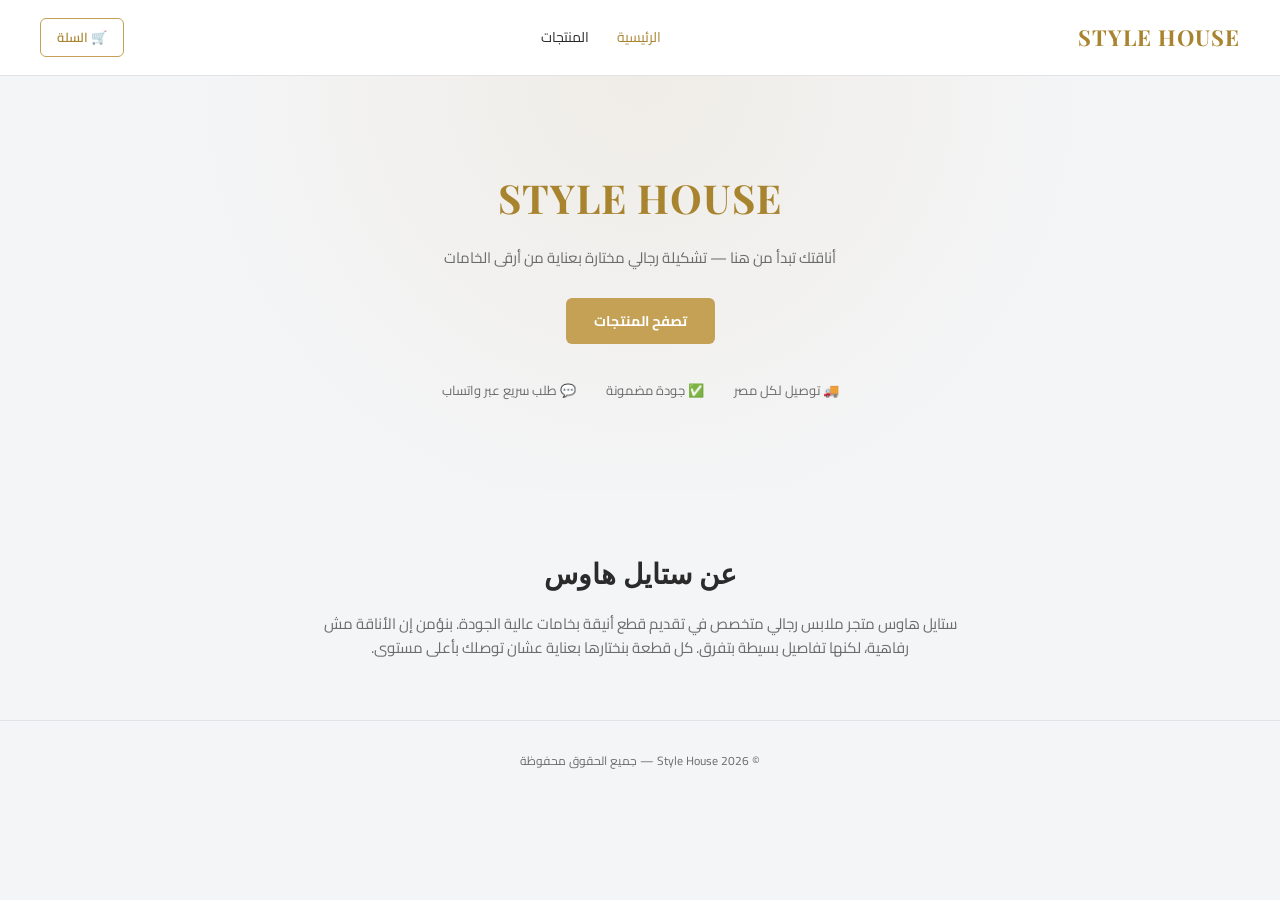
<file: index.html>
<!DOCTYPE html>
<html lang="ar">
<head>
<meta charset="UTF-8">
<meta name="viewport" content="width=device-width, initial-scale=1.0">
<title>Style House | الرئيسية</title>
<link rel="stylesheet" href="style.css">
</head>
<body>

<header class="site-header">
    <span class="logo">STYLE HOUSE</span>
    <nav class="main-nav">
        <a href="index.html" class="active">الرئيسية</a>
        <a href="product.html">المنتجات</a>
    </nav>
    <a href="cart.html" class="cart-link">🛒 السلة</a>
</header>

<section class="hero">
    <span class="logo">STYLE HOUSE</span>
    <p>أناقتك تبدأ من هنا — تشكيلة رجالي مختارة بعناية من أرقى الخامات</p>
    <a href="product.html" class="btn btn-gold">تصفح المنتجات</a>
    <div class="hero-perks">
        <span>🚚 توصيل لكل مصر</span>
        <span>✅ جودة مضمونة</span>
        <span>💬 طلب سريع عبر واتساب</span>
    </div>
</section>

<section class="about-section">
    <h2>عن ستايل هاوس</h2>
    <p>
        ستايل هاوس متجر ملابس رجالي متخصص في تقديم قطع أنيقة بخامات عالية الجودة.
        بنؤمن إن الأناقة مش رفاهية، لكنها تفاصيل بسيطة بتفرق. كل قطعة بنختارها
        بعناية عشان توصلك بأعلى مستوى.
    </p>
</section>

<footer class="site-footer">
    © 2026 Style House — جميع الحقوق محفوظة
</footer>

</body>
</html>
</file>
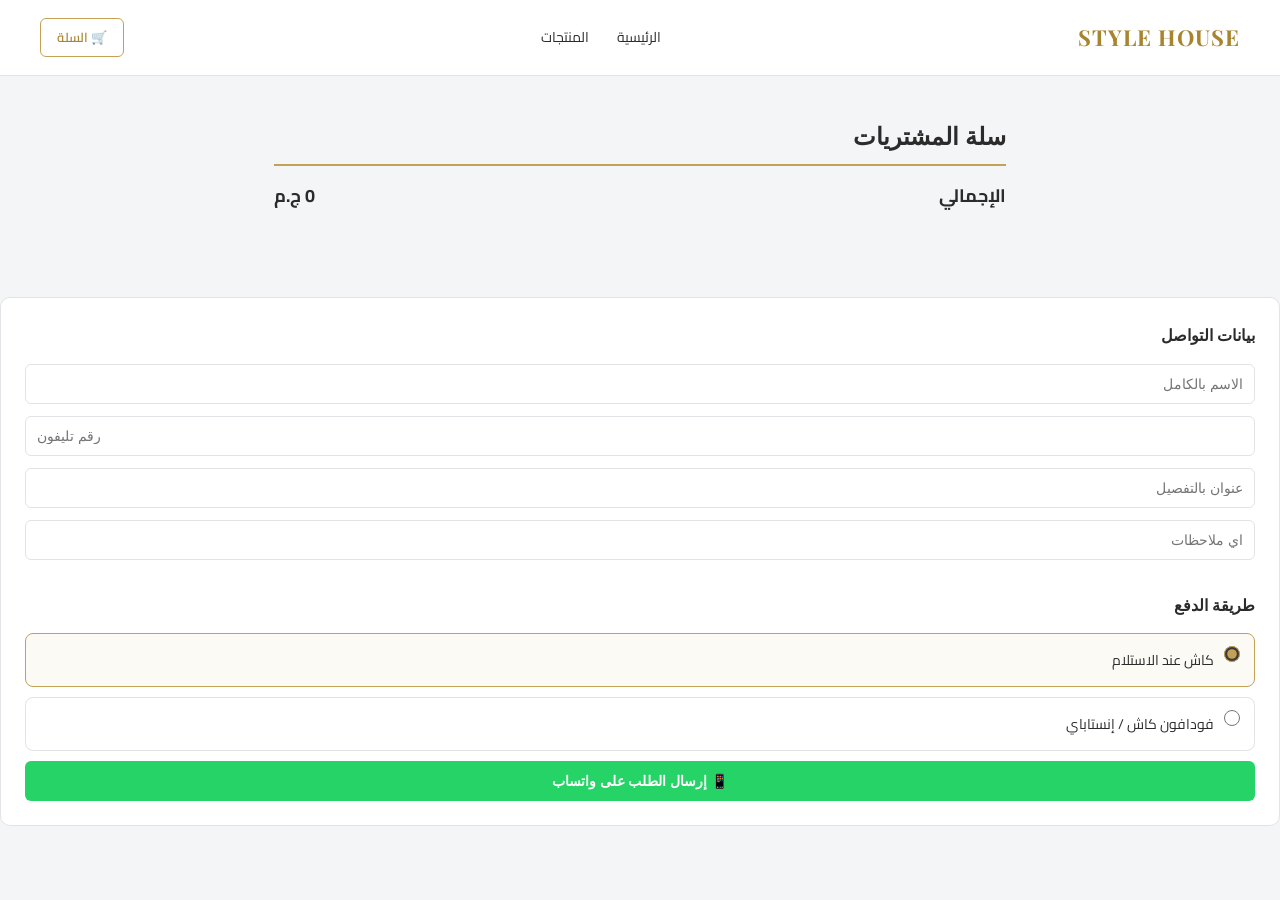
<file: cart.html>
<!doctype html>
<html lang="en">
  <head>
    <meta charset="UTF-8" />
    <meta name="viewport" content="width=device-width, initial-scale=1.0" />
    <title>Style House | السلة</title>
    <link rel="stylesheet" href="style.css" />
  </head>
  <body>
    <header class="site-header">
      <span class="logo">STYLE HOUSE</span>
      <nav class="main-nav">
        <a href="index.html">الرئيسية</a>
        <a href="products.html">المنتجات</a>
      </nav>
      <a href="cart.html" class="cart-link active">🛒 السلة</a>
    </header>
    <div class="cart-layout">
      <h2 class="serif">سلة المشتريات</h2>

      <div id="cart-items">
        <!-- عناصر السلة هتتحط هنا من الـ JS -->
      </div>

      <div class="cart-total">
        <span>الإجمالي</span>
        <span id="cart-total-amount">0 ج.م</span>
      </div>
    </div>
    <div class="customer-form" id="customer-section">
      <h3>بيانات التواصل</h3>
      <input type="text" id="customer-name" placeholder="الاسم بالكامل" />
      <input type="tel" id="customer-phone" placeholder="رقم تليفون" />
      <input type="text" id="customer-address" placeholder="عنوان بالتفصيل" />
      <input type="text" id="customer-details" placeholder="اي ملاحظات" />
      <h3 class="payment-title">طريقة الدفع</h3>
      <label class="payment-option">
        <input
          type="radio"
          name="payment-method"
          value="كاش عند الاستلام"
          checked
        />
        كاش عند الاستلام
      </label>
      <label class="payment-option">
        <input
          type="radio"
          name="payment-method"
          value="فودافون كاش / إنستاباي"
        />
        فودافون كاش / إنستاباي
      </label>
      <button class="btn btn-whatsapp" id="send-order-btn" style="width: 100%">
        📱 إرسال الطلب على واتساب
      </button>
    </div>
    <div class="toast" id="toast"></div>
    <script src="js/cart.js"></script>
  </body>
</html>
</file>
<file: style.css>
@import url('https://fonts.googleapis.com/css2?family=Playfair+Display:wght@600;700&family=Cairo:wght@400;600&display=swap');

* {
    box-sizing: border-box;
    margin: 0;
    padding: 0;
}

:root {
    --bg: #f4f5f7;
    --surface: #ffffff;
    --charcoal: #2b2b2c;
    --muted: #6b6b6b;
    --gold: #c5a156;
    --gold-dark: #a8842f;
    --border: #e2e3e6;
    --whatsapp: #25d366;
}

body {
    font-family: 'Cairo', Tahoma, sans-serif;
    background-color: var(--bg);
    color: var(--charcoal);
    direction: rtl;
    line-height: 1.6;
}

h1, h2, h3, .serif {
    font-family: 'Playfair Display', 'Georgia', serif;
}

a {
    text-decoration: none;
    color: inherit;
}

/* ===== Header ===== */
header.site-header {
    background: var(--surface);
    border-bottom: 1px solid var(--border);
    padding: 18px 40px;
    display: flex;
    justify-content: space-between;
    align-items: center;
    position: sticky;
    top: 0;
    z-index: 50;
}
.logo {
    font-family: 'Playfair Display', serif;
    font-size: 22px;
    font-weight: 700;
    color: var(--gold-dark);
    letter-spacing: 1px;
}

nav.main-nav {
    display: flex;
    gap: 28px;
    font-size: 14px;
}

nav.main-nav a {
    color: var(--charcoal);
    transition: color 0.2s;
}

nav.main-nav a:hover,
nav.main-nav a.active {
    color: var(--gold-dark);
}

.cart-link {
    border: 1px solid var(--gold);
    padding: 8px 16px;
    border-radius: 6px;
    color: var(--gold-dark);
    font-size: 13px;
    font-weight: 600;
}
.payment-title {
    font-size: 16px;
    margin: 20px 0 12px;
}

.payment-option {
    display: flex;
    align-items: center;
    gap: 10px;
    padding: 12px 14px;
    border: 1px solid var(--border);
    border-radius: 8px;
    margin-bottom: 10px;
    font-size: 14px;
    cursor: pointer;
    transition: border-color 0.2s, background 0.2s;
}

.payment-option:hover {
    border-color: var(--gold);
}

.payment-option:has(input:checked) {
    border-color: var(--gold);
    background: rgba(197, 161, 86, 0.06);
}

.payment-option input[type="radio"] {
    accent-color: var(--gold);
    width: 16px;
    height: 16px;
}

/* ===== Buttons ===== */
.btn {
    display: inline-block;
    padding: 12px 28px;
    border-radius: 6px;
    font-size: 14px;
    font-weight: 700;
    cursor: pointer;
    border: none;
    transition: all 0.2s;
}

.btn-gold {
    background: var(--gold);
    color: #ffffff;
}

.btn-gold:hover {
    background: var(--gold-dark);
}

.btn-outline {
    background: transparent;
    border: 1px solid var(--border);
    color: var(--charcoal);
}

.btn-outline:hover {
    border-color: var(--gold);
    color: var(--gold-dark);
}

.btn-whatsapp {
    background: var(--whatsapp);
    color: #ffffff;
}

.btn-whatsapp:hover {
    filter: brightness(0.95);
}

.btn-danger {
    background: transparent;
    color: #c0392b;
    border: 1px solid #f0d0cc;
    padding: 6px 14px;
    font-size: 12px;
}

/* ===== Hero (index.html) ===== */
.hero {
    text-align: center;
    padding: 90px 24px;
    background: radial-gradient(circle at 50% 0%, rgba(197,161,86,0.10), transparent 60%);
}

.hero .logo {
    font-size: 40px;
    display: block;
    margin-bottom: 16px;
}

.hero p {
    color: var(--muted);
    max-width: 480px;
    margin: 0 auto 28px;
    font-size: 15px;
}

.hero-perks {
    display: flex;
    justify-content: center;
    gap: 30px;
    margin-top: 36px;
    color: var(--muted);
    font-size: 13px;
    flex-wrap: wrap;
}

.about-section {
    max-width: 720px;
    margin: 0 auto;
    padding: 60px 24px;
    text-align: center;
}

.about-section h2 {
    font-size: 28px;
    margin-bottom: 16px;
}

.about-section p {
    color: var(--muted);
    font-size: 15px;
}

/* ===== Products page ===== */
.products-layout {
    display: flex;
    gap: 30px;
    padding: 40px;
    max-width: 1200px;
    margin: 0 auto;
    align-items: flex-start;
}

.filters {
    width: 200px;
    flex-shrink: 0;
    background: var(--surface);
    border: 1px solid var(--border);
    border-radius: 10px;
    padding: 20px;
    position: sticky;
    top: 90px;
}

.filters h3 {
    font-size: 14px;
    color: var(--gold-dark);
    margin-bottom: 14px;
    font-family: 'Cairo', sans-serif;
    font-weight: 700;
}

.filters label {
    display: flex;
    align-items: center;
    gap: 8px;
    font-size: 13px;
    margin-bottom: 10px;
    cursor: pointer;
}

.filters .price-inputs {
    display: flex;
    gap: 8px;
    margin-top: 8px;
}

.filters .price-inputs input {
    width: 100%;
    padding: 6px 8px;
    border: 1px solid var(--border);
    border-radius: 5px;
    font-size: 12px;
}

.products-grid {
    flex: 1;
    display: grid;
    grid-template-columns: repeat(auto-fill, minmax(220px, 1fr));
    gap: 20px;
}

.product-card {
    background: var(--surface);
    border: 1px solid var(--border);
    border-radius: 10px;
    overflow: hidden;
    box-shadow: 0 1px 6px rgba(0,0,0,0.03);
    transition: transform 0.2s, box-shadow 0.2s;
}

.product-card:hover {
    transform: translateY(-4px);
    box-shadow: 0 8px 20px rgba(0,0,0,0.06);
}

.product-card img {
    width: 100%;
    height: 180px;
    object-fit: cover;
    background: #eceded;
}

.product-info {
    padding: 14px;
}

.product-info h4 {
    font-size: 15px;
    margin-bottom: 6px;
}

.product-price {
    color: var(--gold-dark);
    font-weight: 700;
    margin-bottom: 10px;
}

.product-info select {
    width: 100%;
    padding: 7px;
    border: 1px solid var(--border);
    border-radius: 5px;
    margin-bottom: 10px;
    font-size: 13px;
}

.product-info .btn {
    width: 100%;
    padding: 9px;
    font-size: 13px;
}

.no-results {
    color: var(--muted);
    text-align: center;
    padding: 40px;
    grid-column: 1 / -1;
}

/* ===== Cart page ===== */
.cart-layout {
    max-width: 780px;
    margin: 0 auto;
    padding: 40px 24px;
}

.cart-item {
    display: flex;
    justify-content: space-between;
    align-items: center;
    background: var(--surface);
    border: 1px solid var(--border);
    border-radius: 8px;
    padding: 14px 18px;
    margin-bottom: 12px;
    font-size: 14px;
}

.cart-item .item-meta {
    color: var(--muted);
    font-size: 12px;
}

.cart-total {
    display: flex;
    justify-content: space-between;
    font-weight: 700;
    font-size: 18px;
    padding: 16px 0;
    border-top: 2px solid var(--gold);
    margin-top: 10px;
}

.customer-form {
    background: var(--surface);
    border: 1px solid var(--border);
    border-radius: 10px;
    padding: 24px;
    margin-top: 30px;
}

.customer-form h3 {
    font-size: 16px;
    margin-bottom: 16px;
}

.customer-form input {
    width: 100%;
    padding: 11px;
    border: 1px solid var(--border);
    border-radius: 6px;
    margin-bottom: 12px;
    font-size: 14px;
}

#map {
    height: 260px;
    border-radius: 8px;
    margin-bottom: 12px;
    border: 1px solid var(--border);
}

.empty-cart {
    text-align: center;
    color: var(--muted);
    padding: 60px 0;
}

/* ===== Admin page ===== */
.admin-layout {
    max-width: 900px;
    margin: 0 auto;
    padding: 40px 24px;
}

.admin-form {
    background: var(--surface);
    border: 1px solid var(--border);
    border-radius: 10px;
    padding: 24px;
    display: grid;
    grid-template-columns: 1fr 1fr;
    gap: 12px;
    margin-bottom: 30px;
}

.admin-form input,
.admin-form select {
    padding: 10px;
    border: 1px solid var(--border);
    border-radius: 6px;
    font-size: 13px;
}

.admin-form .full-width {
    grid-column: 1 / -1;
}

.admin-list {
    background: var(--surface);
    border: 1px solid var(--border);
    border-radius: 10px;
    overflow: hidden;
}

.admin-row {
    display: flex;
    justify-content: space-between;
    align-items: center;
    padding: 12px 18px;
    border-bottom: 1px solid var(--border);
    font-size: 14px;
}

.admin-row:last-child {
    border-bottom: none;
}

.admin-actions {
    display: flex;
    gap: 8px;
}

.admin-toolbar {
    display: flex;
    gap: 12px;
    margin-bottom: 16px;
}

.toast {
    position: fixed;
    bottom: 24px;
    left: 50%;
    transform: translateX(-50%);
    background: var(--charcoal);
    color: #fff;
    padding: 12px 22px;
    border-radius: 8px;
    font-size: 13px;
    opacity: 0;
    pointer-events: none;
    transition: opacity 0.3s ease;
}

.toast.show {
    opacity: 1;
}

footer.site-footer {
    text-align: center;
    padding: 30px;
    color: var(--muted);
    font-size: 12px;
    border-top: 1px solid var(--border);
}

@media (max-width: 768px) {
    header.site-header {
        padding: 14px 18px;
        flex-wrap: wrap;
        gap: 10px;
    }
    nav.main-nav {
        gap: 16px;
        font-size: 12px;
    }
    .products-layout {
        flex-direction: column;
        padding: 20px;
    }
    .filters {
        width: 100%;
        position: static;
    }
    .admin-form {
        grid-template-columns: 1fr;
    }
    .products-grid {
    grid-template-columns: repeat(2, 1fr);
    gap: 14px;
}
}
</file>
